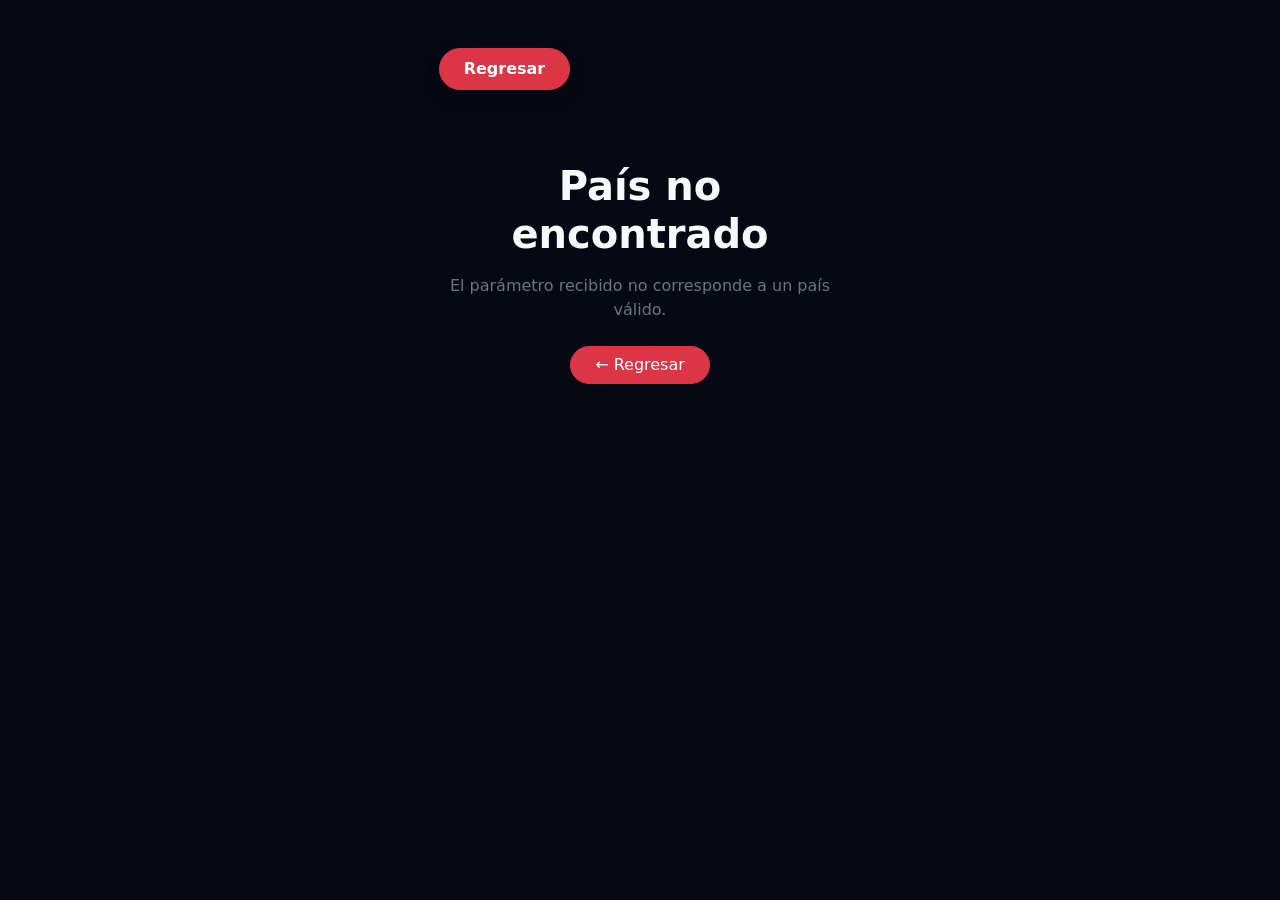
<file: info.html>
<!doctype html>
<html lang="es">
  <head>
    <meta charset="UTF-8" />
    <meta name="viewport" content="width=device-width, initial-scale=1.0" />
    <title>Información del país</title>
    <link
      href="https://cdn.jsdelivr.net/npm/bootstrap@5.3.8/dist/css/bootstrap.min.css"
      rel="stylesheet"
      integrity="sha384-sRIl4kxILFvY47J16cr9ZwB07vP4J8+LH7qKQnuqkuIAvNWLzeN8tE5YBujZqJLB"
      crossorigin="anonymous"
    />
  </head>
  <body style="background-color: #060914">
    <main class="container-fluid min-vh-100 text-light py-4 py-md-5">
      <div class="row justify-content-center">
        <div class="col-12 col-sm-11 col-md-8 col-lg-5 col-xl-4">
          <div class="d-flex justify-content-start mb-4">
            <button
              id="backBtn"
              type="button"
              class="btn btn-danger rounded-pill fw-semibold px-4 py-2 shadow"
            >
              Regresar
            </button>
          </div>

          <section id="countryInfo" class="text-center">
            <h1 id="countryName" class="display-5 fw-semibold mb-4">México</h1>

            <div class="mb-4 text-center">
              <img
                id="countryFlag"
                src="./assets/MEX/image.jpg"
                alt="Bandera del país"
                class="img-fluid rounded-circle shadow object-fit-cover"
                style="width: 250px; aspect-ratio: 1 / 1"
              />
            </div>

            <section class="px-2 px-md-4 mb-5">
              <h2 class="fw-semibold mb-3">Información</h2>
              <p id="countryDescription" class="fs-5 lh-lg mb-0">
                Lorem ipsum dolor sit amet consectetur adipisicing elit. Earum,
                veritatis assumenda.
              </p>
            </section>

            <section class="mb-5">
              <div
                id="countryCarousel"
                class="carousel slide"
                data-bs-ride="false"
              >
                <div class="carousel-indicators">
                  <button
                    type="button"
                    data-bs-target="#countryCarousel"
                    data-bs-slide-to="0"
                    class="active"
                    aria-current="true"
                    aria-label="Slide 1"
                  ></button>
                  <button
                    type="button"
                    data-bs-target="#countryCarousel"
                    data-bs-slide-to="1"
                    aria-label="Slide 2"
                  ></button>
                  <button
                    type="button"
                    data-bs-target="#countryCarousel"
                    data-bs-slide-to="2"
                    aria-label="Slide 3"
                  ></button>
                </div>

                <div
                  class="carousel-inner rounded-4 shadow overflow-hidden bg-black"
                >
                  <div class="carousel-item active">
                    <div class="ratio ratio-16x9">
                      <img
                        id="carouselImg1"
                        src="./assets/MEX/image.jpg"
                        class="d-block w-100 object-fit-cover"
                        alt="Media 1 del país"
                      />
                      <iframe
                        id="carouselVideo1"
                        class="d-none w-100 object-fit-cover"
                        src=""
                        allow="
                          accelerometer;
                          autoplay;
                          clipboard-write;
                          encrypted-media;
                          gyroscope;
                          picture-in-picture;
                          web-share;
                        "
                        referrerpolicy="strict-origin-when-cross-origin"
                        allowfullscreen
                      >
                        <source src="" type="video/mp4" />
                      </iframe>
                    </div>
                  </div>

                  <div class="carousel-item">
                    <div class="ratio ratio-16x9">
                      <img
                        id="carouselImg2"
                        src="./assets/ARG/image.jpg"
                        class="d-block w-100 object-fit-cover"
                        alt="Media 2 del país"
                      />
                      <iframe
                        id="carouselVideo2"
                        class="d-none w-100 object-fit-cover"
                        src=""
                        title="Video 1 del país"
                        allow="
                          accelerometer;
                          autoplay;
                          clipboard-write;
                          encrypted-media;
                          gyroscope;
                          picture-in-picture;
                          web-share;
                        "
                        referrerpolicy="strict-origin-when-cross-origin"
                        allowfullscreen
                      >
                        <source src="" type="video/mp4" />
                      </iframe>
                    </div>
                  </div>

                  <div class="carousel-item">
                    <div class="ratio ratio-16x9">
                      <img
                        id="carouselImg3"
                        src="./assets/COL/image.jpg"
                        class="d-block w-100 object-fit-cover"
                        alt="Media 3 del país"
                      />
                      <iframe
                        id="carouselVideo3"
                        class="d-none w-100 object-fit-cover"
                        src=""
                        title="Video 1 del país"
                        allow="
                          accelerometer;
                          autoplay;
                          clipboard-write;
                          encrypted-media;
                          gyroscope;
                          picture-in-picture;
                          web-share;
                        "
                        referrerpolicy="strict-origin-when-cross-origin"
                        allowfullscreen
                      >
                        <source src="" type="video/mp4" />
                      </iframe>
                    </div>
                  </div>
                </div>

                <button
                  class="carousel-control-prev"
                  type="button"
                  data-bs-target="#countryCarousel"
                  data-bs-slide="prev"
                >
                  <span
                    class="carousel-control-prev-icon"
                    aria-hidden="true"
                  ></span>
                  <span class="visually-hidden">Previous</span>
                </button>

                <button
                  class="carousel-control-next"
                  type="button"
                  data-bs-target="#countryCarousel"
                  data-bs-slide="next"
                >
                  <span
                    class="carousel-control-next-icon"
                    aria-hidden="true"
                  ></span>
                  <span class="visually-hidden">Next</span>
                </button>
              </div>
            </section>
          </section>

          <section id="notFound" class="text-center py-5" hidden>
            <h1 class="display-6 fw-semibold mb-3">País no encontrado</h1>
            <p class="text-secondary mb-4">
              El parámetro recibido no corresponde a un país válido.
            </p>
            <button
              type="button"
              class="btn btn-danger rounded-pill px-4"
              onclick="window.history.back()"
            >
              ← Regresar
            </button>
          </section>
        </div>
      </div>
    </main>

    <script>
  // ... (resto de PAISES_CONFIG, etc.) ...

  // Función de regreso mejorada
  function goBack() {
    // Primero intentamos usar history.back()
    if (document.referrer && document.referrer.length > 0) {
      window.history.back();
      // Como fallback, si después de 300ms la página no ha cambiado, redirigimos
      setTimeout(() => {
        // Si la URL sigue siendo la misma, asumimos que history.back() falló
        if (window.location.href === window.location.href) {
          window.location.href = './index.html';
        }
      }, 300);
    } else {
      // No hay referrer, redirigir directamente
      window.location.href = './index.html';
    }
  }

  // Asignar el evento al botón (asegurarse de que el elemento existe)
  document.addEventListener('DOMContentLoaded', () => {
    const backBtn = document.getElementById('backBtn');
    if (backBtn) {
      backBtn.addEventListener('click', goBack);
    }

    // También puedes asignar el evento al botón de la sección "País no encontrado"
    const notFoundBackBtn = document.querySelector('#notFound button');
    if (notFoundBackBtn) {
      notFoundBackBtn.onclick = goBack;
    }
  });
</script>

    <script>
      const PAISES_CONFIG = {
        ARG: {
          nombre: "Argentina",
          bandera: "./assets/ARG/image.jpg",
          descripcion:
            "Tricampeona del mundo (1978, 1986, 2022). Cuna de leyendas como Maradona y Messi, la albiceleste es sinónimo de pasión técnica y garra competitiva en cada cita mundialista.",
          galeria: [
            { type: "image", src: "./assets/ARG/image1.webp" },
            {
              type: "youtube",
              src: "https://www.youtube.com/embed/kDQrpttTxyI",
            },
            { type: "image", src: "./assets/ARG/image2.webp" },
          ],
        },
        COL: {
          nombre: "Colombia",
          bandera: "./assets/COL/image.jpg",
          descripcion:
            "Con seis participaciones mundialistas, destaca su histórica actuación en Brasil 2014 llegando a cuartos de final. Reconocida por su fútbol alegre, vistoso y su icónica generación de los 90.",
          galeria: [
            { type: "image", src: "./assets/COL/image2.jpg" },
            {
              type: "youtube",
              src: "https://www.youtube.com/embed/rq6_kDkvwew",
            },
            { type: "image", src: "./assets/COL/image1.webp" },
          ],
        },
        ESP: {
          nombre: "España",
          bandera: "./assets/ESP/image.jpg",
          descripcion:
            'Campeona en Sudáfrica 2010. "La Roja" revolucionó el fútbol con su estilo de posesión (Tiki-taka), logrando una hegemonía histórica entre 2008 y 2012 que culminó con la estrella mundial.',
          galeria: [
            { type: "image", src: "./assets/ESP/image1.webp" },
            {
              type: "youtube",
              src: "https://www.youtube.com/embed/dLqLUS6vGqw",
            },
            { type: "image", src: "./assets/ESP/image2.webp" },
          ],
        },
        FRA: {
          nombre: "Francia",
          bandera: "./assets/FRA/image.jpg",
          descripcion:
            'Bicampeona mundial (1998, 2018). "Les Bleus" se caracterizan por una potencia física envidiable y una formación de talento joven que los mantiene en la élite del fútbol global constantemente.',
          galeria: [
            { type: "image", src: "./assets/FRA/image1.jpg" },
            {
              type: "youtube",
              src: "https://youtube.com/embed/FlE245pqtpk",
            },
            { type: "image", src: "./assets/FRA/image2.webp" },
          ],
        },
        JPN: {
          nombre: "Japón",
          bandera: "./assets/JPN/image.jpg",
          descripcion:
            'La potencia más consistente de Asia. Conocidos como los "Samuráis Azules", destacan por su disciplina táctica, velocidad y por haber alcanzado los octavos de final en varias ocasiones recientes.',
          galeria: [
            { type: "image", src: "./assets/JPN/image1.jpg" },
            {
              type: "youtube",
              src: "https://www.youtube.com/embed/3tbdEC6FCDs",
            },
            { type: "image", src: "./assets/JPN/image2.webp" },
          ],
        },
        KOR: {
          nombre: "Corea del Sur",
          bandera: "./assets/KOR/image.jpg",
          descripcion:
            "Hizo historia en 2002 logrando el cuarto lugar, la mejor posición para un equipo asiático. Son famosos por su incansable despliegue físico y su espíritu de lucha hasta el último minuto.",
          galeria: [
            { type: "image", src: "./assets/KOR/image1.webp" },
            {
              type: "youtube",
              src: "https://www.youtube.com/embed/gewILgS9cFo",
            },
            { type: "image", src: "./assets/KOR/image2.jpg" },
          ],
        },
        MEX: {
          nombre: "México",
          bandera: "./assets/MEX/image.jpg",
          descripcion:
            "Un gigante de la CONCACAF con 17 apariciones. Anfitrión de dos Mundiales (1970, 1986), es célebre por su fiel afición y por avanzar consistentemente de la fase de grupos durante décadas.",
          galeria: [
            { type: "image", src: "./assets/MEX/image1.webp" },
            {
              type: "youtube",
              src: "https://www.youtube.com/embed/at8s4BE3SiY",
            },
            { type: "image", src: "./assets/MEX/image2.webp" },
          ],
        },
        POR: {
          nombre: "Portugal",
          bandera: "./assets/POR/image.jpg",
          descripcion:
            "Liderada históricamente por figuras como Eusébio y Cristiano Ronaldo. Su mejor marca fue el tercer puesto en 1966. Es un equipo técnico que siempre compite al más alto nivel europeo.",
          galeria: [
            { type: "image", src: "./assets/POR/image1.jpg" },
            {
              type: "youtube",
              src: "https://www.youtube.com/embed/3HoMwK72h2c",
            },
            { type: "image", src: "./assets/POR/image2.jpg" },
          ],
        },
        TUN: {
          nombre: "Túnez",
          bandera: "./assets/TUN/image.jpg",
          descripcion:
            'Las "Águilas de Cartago" fueron el primer equipo africano en ganar un partido en un Mundial (1978). Representan el orgullo del fútbol magrebí con una defensa sólida y ordenada.',
          galeria: [
            { type: "image", src: "./assets/TUN/image1.jpg" },
            {
              type: "youtube",
              src: "https://www.youtube.com/embed/LXUGIah424k",
            },
            { type: "image", src: "./assets/TUN/image2.webp" },
          ],
        },
        URY: {
          nombre: "Uruguay",
          bandera: "./assets/URY/image.jpg",
          descripcion:
            'Primer campeón mundial (1930) y protagonista del inolvidable "Maracanazo" en 1950. Un país pequeño en territorio pero gigante en historia, definido por la legendaria "Garra Charrúa".',
          galeria: [
            { type: "image", src: "./assets/URY/image1.jpg" },
            {
              type: "youtube",
              src: "https://www.youtube.com/embed/b97rXmJ9yVw",
            },
            { type: "image", src: "./assets/URY/image2.jpg" },
          ],
        },
      };
      function getCountryCodeFromUrl() {
        const params = new URLSearchParams(window.location.search);
        return (params.get("pais") || "").toUpperCase().trim();
      }

      function setCarouselMedia(slot, media, countryName) {
        const img = document.getElementById(`carouselImg${slot}`);
        const iframe = document.getElementById(`carouselVideo${slot}`);

        // 1. Si es imagen o no hay datos
        if (!media || media.type === "image") {
          img.src = media ? media.src : `./assets/${countryName}/image.jpg`;
          img.classList.remove("d-none");
          iframe.classList.add("d-none");
          iframe.src = "";
          return;
        }

        // 2. Si es Video o Youtube (aceptamos ambos términos por si acaso)
        if (media.type === "video" || media.type === "youtube") {
          let videoUrl = media.src;

          if (!videoUrl || videoUrl === "") {
            // Si el link está vacío, mostramos la bandera para que no se vea negro
            img.src = document.getElementById("countryFlag").src;
            img.classList.remove("d-none");
            iframe.classList.add("d-none");
            return;
          }

          // CONVERSIÓN CRÍTICA: De link normal a link de inserción (embed)
          if (videoUrl.includes("watch?v=")) {
            videoUrl = videoUrl.replace("watch?v=", "embed/");
          } else if (videoUrl.includes("youtu.be/")) {
            videoUrl = videoUrl.replace("youtu.be/", "youtube.com/embed/");
          }

          // Quitamos parámetros extra que ensucian el link y activamos la API
          videoUrl = videoUrl.split("&")[0];
          iframe.src = `${videoUrl}?enablejsapi=1&rel=0`;

          img.classList.add("d-none");
          iframe.classList.remove("d-none");
        }
      }
      function pauseAllCarouselVideos() {
        const iframes = document.querySelectorAll("#countryCarousel iframe");
        iframes.forEach((iframe) => {
          if (iframe.src && iframe.src.includes("youtube.com")) {
            // Envía un comando interno a YouTube para pausar sin recargar la página
            iframe.contentWindow.postMessage(
              '{"event":"command","func":"pauseVideo","args":""}',
              "*",
            );
          }
        });
      }

      function renderCountryInfo() {
        const code = getCountryCodeFromUrl();
        const country = PAISES_CONFIG[code];

        const countryInfo = document.getElementById("countryInfo");
        const notFound = document.getElementById("notFound");

        if (!country) {
          countryInfo.hidden = true;
          notFound.hidden = false;
          return;
        }

        document.getElementById("countryName").textContent = country.nombre;
        document.getElementById("countryFlag").src = country.bandera;
        document.getElementById("countryFlag").alt =
          `Bandera de ${country.nombre}`;
        document.getElementById("countryDescription").textContent =
          country.descripcion || "Sin descripción disponible.";

        const gallery = country.galeria || [
          { type: "image", src: country.bandera },
          {
            type: "youtube",
            src: "https://www.youtube.com/watch?v=D9o3OQJ5X-s",
          },
          { type: "image", src: country.bandera },
        ];

        setCarouselMedia(1, gallery[0], country.nombre);
        setCarouselMedia(2, gallery[1], country.nombre);
        setCarouselMedia(3, gallery[2], country.nombre);
      }

      document.getElementById("backBtn").addEventListener("click", () => {
        window.history.back();
      });

      document.addEventListener("DOMContentLoaded", () => {
        renderCountryInfo();

        const carouselElement = document.getElementById("countryCarousel");
        if (carouselElement) {
          carouselElement.addEventListener("slide.bs.carousel", () => {
            pauseAllCarouselVideos();
          });
        }
      });

      function pauseAllCarouselVideos() {
        const iframes = document.querySelectorAll("#countryCarousel iframe");

        iframes.forEach((iframe) => {
          const currentSrc = iframe.src;
          iframe.src = "";
          iframe.src = currentSrc;
        });
      }
    </script>
    <script
      src="https://cdn.jsdelivr.net/npm/bootstrap@5.3.8/dist/js/bootstrap.bundle.min.js"
      integrity="sha384-FKyoEForCGlyvwx9Hj09JcYn3nv7wiPVlz7YYwJrWVcXK/BmnVDxM+D2scQbITxI"
      crossorigin="anonymous"
    ></script>
  </body>
</html>
</file>
